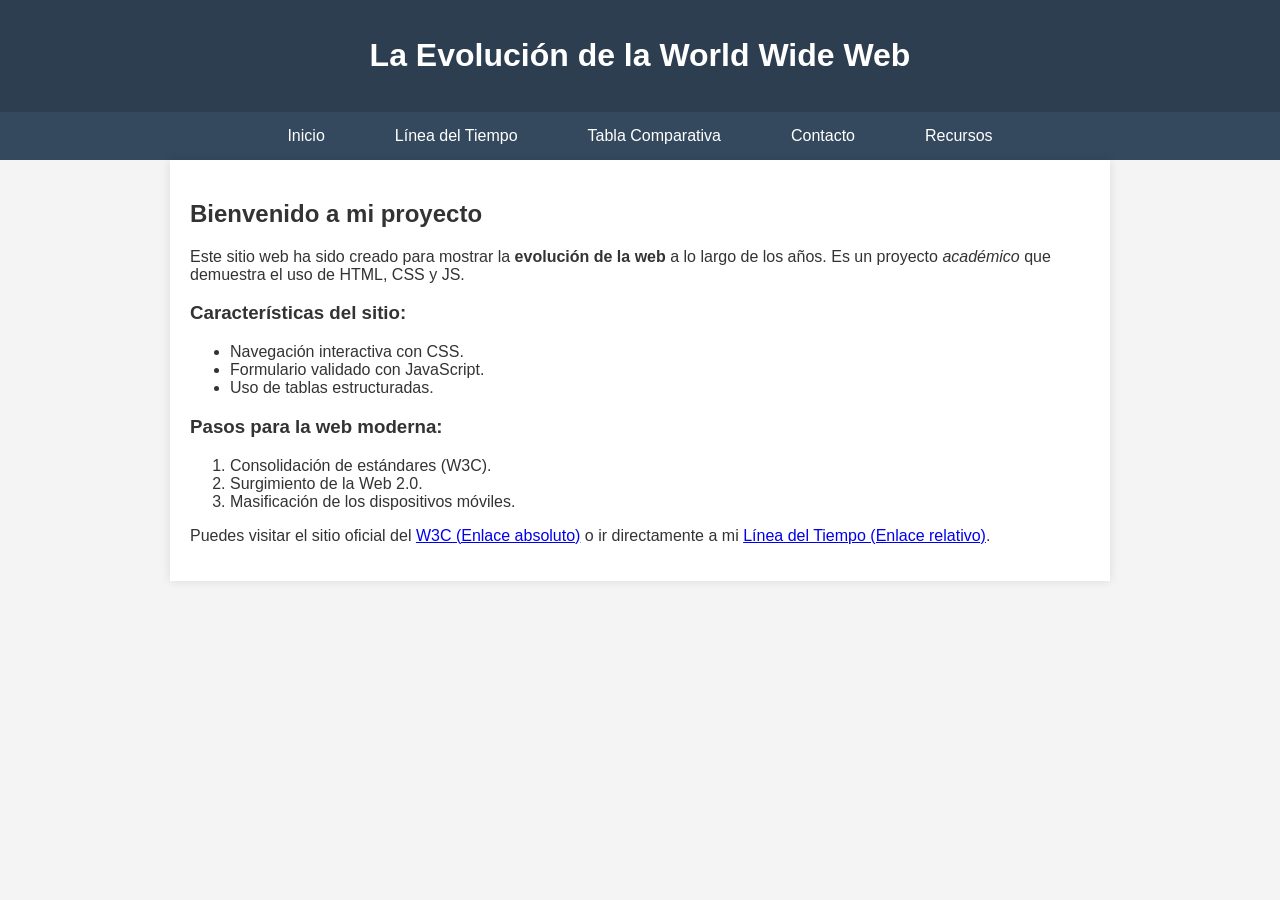
<file: index.html>
<!DOCTYPE html>
<html lang="es">
<head>
    <meta charset="UTF-8">
    <title>Inicio - Evolución de la Web</title>
    <link rel="stylesheet" href="styles.css">
</head>
<body>
    <header>
        <h1>La Evolución de la World Wide Web</h1>
    </header>
    <nav>
        <ul>
            <li><a href="index.html">Inicio</a></li>
            <li><a href="historia.html">Línea del Tiempo</a></li>
            <li><a href="tabla.html">Tabla Comparativa</a></li>
            <li><a href="contacto.html">Contacto</a></li>
            <li><a href="recursos.html">Recursos</a></li>
        </ul>
    </nav>
    <main>
        <h2>Bienvenido a mi proyecto</h2>
        <p>Este sitio web ha sido creado para mostrar la 
            <strong>evolución de la web</strong> a lo largo de los años. Es un proyecto 
            <em>académico</em> 
            que demuestra el uso de HTML, CSS y JS.</p>
        
        <h3>Características del sitio:</h3>
        <ul>
            <li>Navegación interactiva con CSS.</li>
            <li>Formulario validado con JavaScript.</li>
            <li>Uso de tablas estructuradas.</li>
        </ul>

        <h3>Pasos para la web moderna:</h3>
        <ol>
            <li>Consolidación de estándares (W3C).</li>
            <li>Surgimiento de la Web 2.0.</li>
            <li>Masificación de los dispositivos móviles.</li>
        </ol>

        <p>Puedes visitar el sitio oficial del <a href="https://www.w3.org/" target="_blank">W3C (Enlace absoluto)</a> o ir directamente a mi <a href="historia.html">Línea del Tiempo (Enlace relativo)</a>.</p>
    </main>
</body>
</html>
</file>
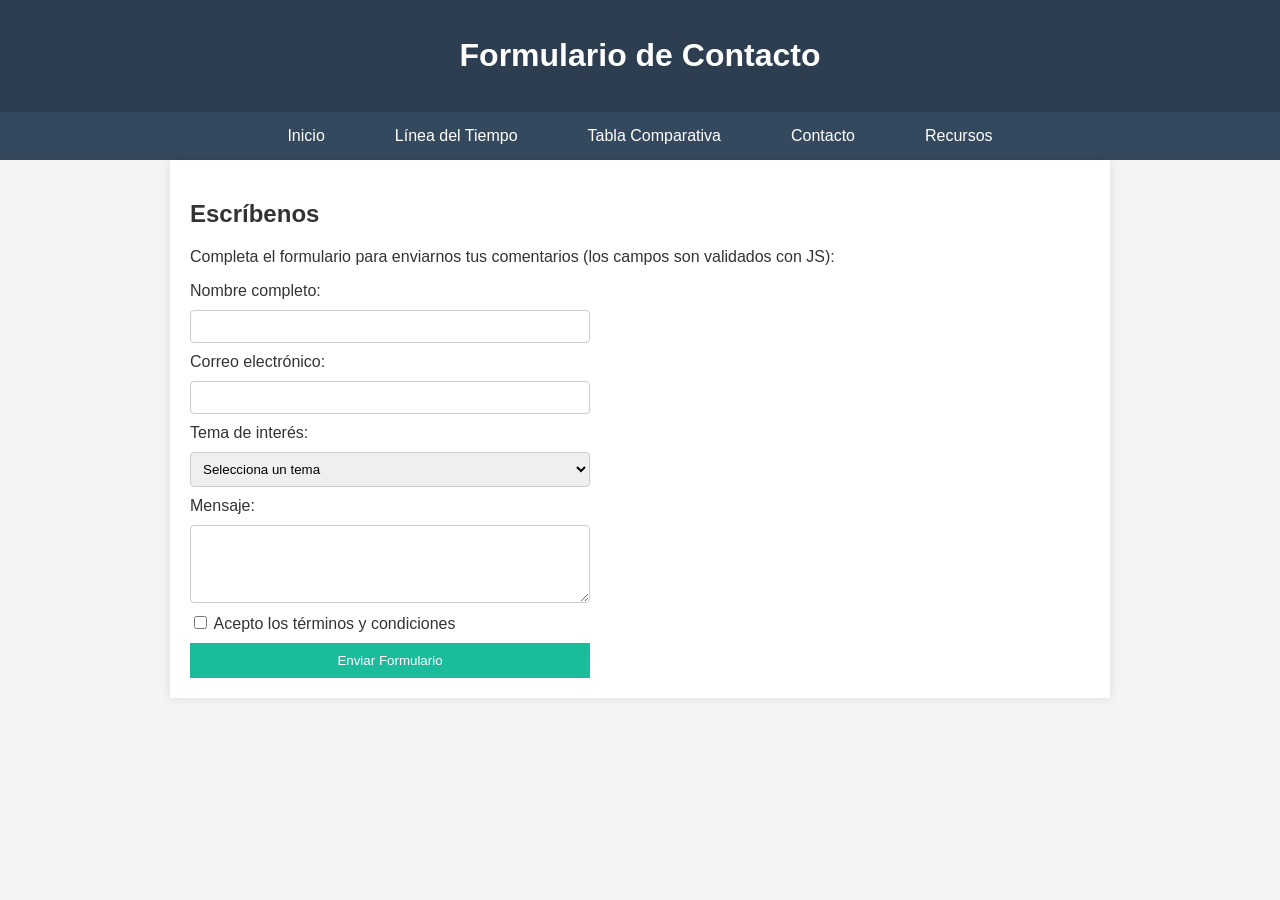
<file: contacto.html>
<!DOCTYPE html>
<html lang="es">
<head>
    <meta charset="UTF-8">
    <title>Contacto</title>
    <link rel="stylesheet" href="styles.css">
</head>
<body>
    <header>
        <h1>Formulario de Contacto</h1>
    </header>
    <nav>
        <ul>
            <li><a href="index.html">Inicio</a></li>
            <li><a href="historia.html">Línea del Tiempo</a></li>
            <li><a href="tabla.html">Tabla Comparativa</a></li>
            <li><a href="contacto.html">Contacto</a></li>
            <li><a href="recursos.html">Recursos</a></li>
        </ul>
    </nav>
    <main>
        <h2>Escríbenos</h2>
        <p>Completa el formulario para enviarnos tus comentarios (los campos son validados con JS):</p>
        
        <form id="miFormulario">
            <!-- Control 1: Texto -->
            <label for="nombre">Nombre completo:</label>
            <input type="text" id="nombre" name="nombre">

            <!-- Control 2: Email -->
            <label for="email">Correo electrónico:</label>
            <input type="email" id="email" name="email">

            <!-- Control 3: Selector (Dropdown) -->
            <label for="tema">Tema de interés:</label>
            <select id="tema" name="tema">
                <option value="">Selecciona un tema</option>
                <option value="historia">Historia de la Web</option>
                <option value="tecnologia">Tecnología Actual</option>
            </select>

            <!-- Control 4: Área de texto -->
            <label for="mensaje">Mensaje:</label>
            <textarea id="mensaje" name="mensaje" rows="4"></textarea>

            <!-- Control 5: Checkbox -->
            <label>
                <input type="checkbox" id="acepto" name="acepto"> Acepto los términos y condiciones
            </label>

            <button type="submit">Enviar Formulario</button>
        </form>
    </main>
    <script src="script.js"></script>
</body>
</html>
</file>
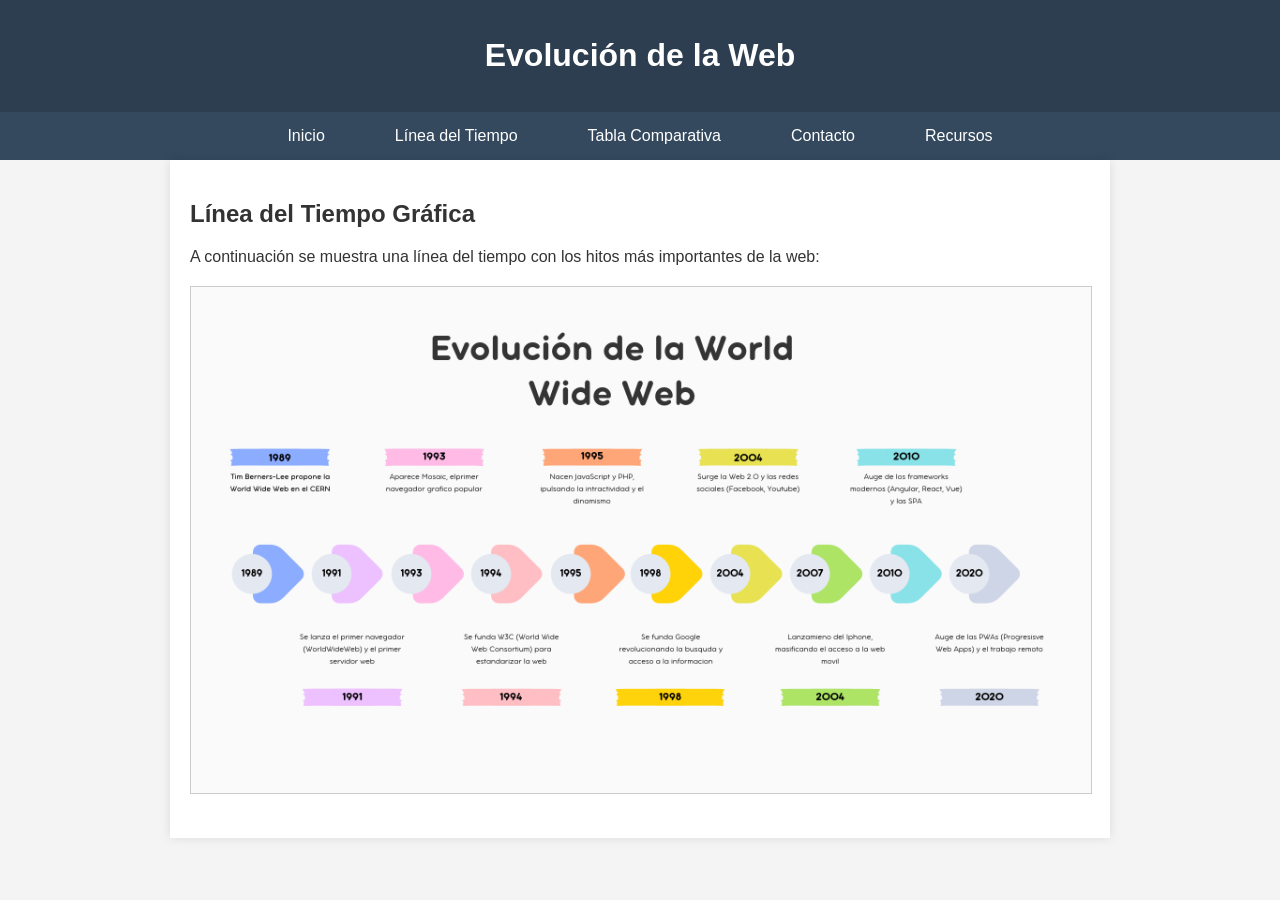
<file: historia.html>
<!DOCTYPE html>
<html lang="es">
<head>
    <meta charset="UTF-8">
    <title>Historia - Línea del Tiempo</title>
    <link rel="stylesheet" href="styles.css">
</head>
<body>
    <header>
        <h1>Evolución de la Web</h1>
    </header>
    <nav>
        <ul>
            <li><a href="index.html">Inicio</a></li>
            <li><a href="historia.html">Línea del Tiempo</a></li>
            <li><a href="tabla.html">Tabla Comparativa</a></li>
            <li><a href="contacto.html">Contacto</a></li>
            <li><a href="recursos.html">Recursos</a></li>
        </ul>
    </nav>
    <main>
        <h2>Línea del Tiempo Gráfica</h2>
        <p>A continuación se muestra una línea del tiempo con los hitos más importantes de la web:</p>
        
        <div class="timeline-container">
            <img src="linea-tiempo.png" alt="Línea del tiempo de la evolución de la Web desde 1989 hasta 2020">
        </div>
    </main>
</body>
</html>
</file>
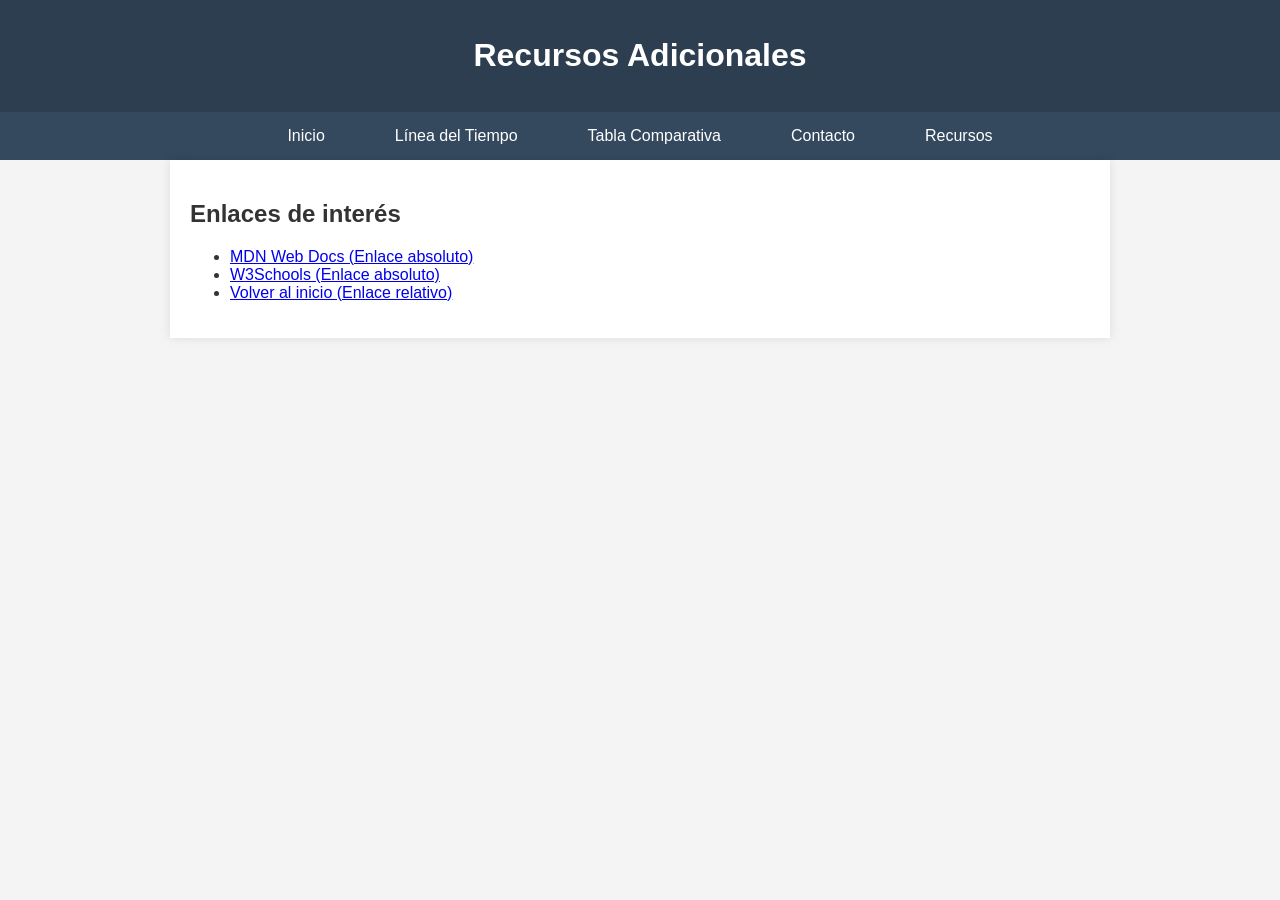
<file: recursos.html>
<!DOCTYPE html>
<html lang="es">
<head>
    <meta charset="UTF-8">
    <title>Recursos</title>
    <link rel="stylesheet" href="styles.css">
</head>
<body>
    <header>
        <h1>Recursos Adicionales</h1>
    </header>
    <nav>
        <ul>
            <li><a href="index.html">Inicio</a></li>
            <li><a href="historia.html">Línea del Tiempo</a></li>
            <li><a href="tabla.html">Tabla Comparativa</a></li>
            <li><a href="contacto.html">Contacto</a></li>
            <li><a href="recursos.html">Recursos</a></li>
        </ul>
    </nav>
    <main>
        <h2>Enlaces de interés</h2>
        <ul>
            <li><a href="https://developer.mozilla.org/es/" target="_blank">MDN Web Docs (Enlace absoluto)</a></li>
            <li><a href="https://www.w3schools.com/" target="_blank">W3Schools (Enlace absoluto)</a></li>
            <li><a href="index.html">Volver al inicio (Enlace relativo)</a></li>
        </ul>
    </main>
</body>
</html>
</file>
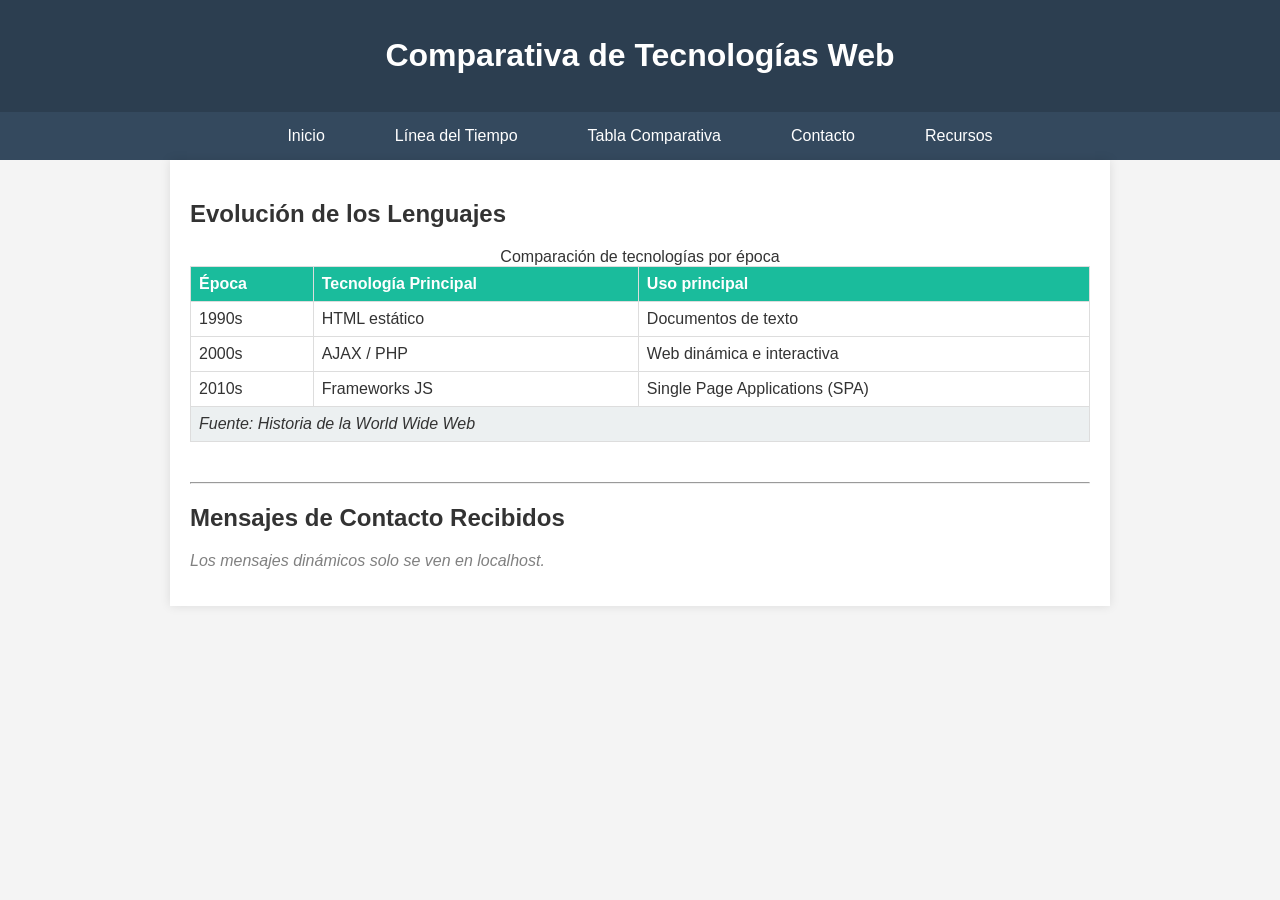
<file: tabla.html>
<!DOCTYPE html>
<html lang="es">
<head>
    <meta charset="UTF-8">
    <title>Tabla - Comparativa</title>
    <link rel="stylesheet" href="styles.css">
</head>
<body>
    <header>
        <h1>Comparativa de Tecnologías Web</h1>
    </header>
    <nav>
        <ul>
            <li><a href="index.html">Inicio</a></li>
            <li><a href="historia.html">Línea del Tiempo</a></li>
            <li><a href="tabla.html">Tabla Comparativa</a></li>
            <li><a href="contacto.html">Contacto</a></li>
            <li><a href="recursos.html">Recursos</a></li>
        </ul>
    </nav>
    <main>
        <h2>Evolución de los Lenguajes</h2>
        <table>
            <caption>Comparación de tecnologías por época</caption>
            <thead>
                <tr>
                    <th>Época</th>
                    <th>Tecnología Principal</th>
                    <th>Uso principal</th>
                </tr>
            </thead>
            <tbody>
                <tr>
                    <td>1990s</td>
                    <td>HTML estático</td>
                    <td>Documentos de texto</td>
                </tr>
                <tr>
                    <td>2000s</td>
                    <td>AJAX / PHP</td>
                    <td>Web dinámica e interactiva</td>
                </tr>
                <tr>
                    <td>2010s</td>
                    <td>Frameworks JS</td>
                    <td>Single Page Applications (SPA)</td>
                </tr>
            </tbody>
            <tfoot>
                <tr>
                    <td colspan="3">Fuente: Historia de la World Wide Web</td>
                </tr>
            </tfoot>
        </table>

        <!-- NUEVA SECCIÓN: TABLA DE MENSAJES DE LA BD  -->
        <hr style="margin-top: 40px;">
        <h2>Mensajes de Contacto Recibidos</h2>
        <p id="aviso-mensajes" style="color: gray; font-style: italic;">Cargando mensajes...</p>
        <table id="tabla-mensajes" style="display: none;">
            <thead>
                <tr>
                    <th>Fecha</th>
                    <th>Nombre</th>
                    <th>Email</th>
                    <th>Tema</th>
                    <th>Mensaje</th>
                </tr>
            </thead>
            <tbody id="cuerpo-mensajes">
            </tbody>
        </table>
    </main>
    <script src="script.js"></script>
</body>
</html>
</file>
<file: styles.css>
/* Estilos generales */
body {
    font-family: Arial, sans-serif;
    margin: 0;
    padding: 0;
    background-color: #f4f4f4;
    color: #333;
}

header {
    background-color: #2c3e50;
    color: white;
    text-align: center;
    padding: 1rem;
}

/* Menú de navegación interactivo (usando CSS :hover) */
nav {
    background-color: #34495e;
}

nav ul {
    list-style-type: none;
    margin: 0;
    padding: 0;
    display: flex;
    justify-content: center;
}

nav ul li {
    margin: 0 15px;
}

nav ul li a {
    display: block;
    color: white;
    text-decoration: none;
    padding: 15px 20px;
    transition: background-color 0.3s, transform 0.3s;
}

nav ul li a:hover {
    background-color: #1abc9c;
    transform: scale(1.1); /* Interactividad visual */
}

/* Contenido principal */
main {
    padding: 20px;
    max-width: 900px;
    margin: auto;
    background: white;
    box-shadow: 0 0 10px rgba(0,0,0,0.1);
}

/* Estilos de tabla */
table {
    width: 100%;
    border-collapse: collapse;
    margin: 20px 0;
}
th, td {
    border: 1px solid #ddd;
    padding: 8px;
    text-align: left;
}
thead { background-color: #1abc9c; color: white; }
tfoot { background-color: #ecf0f1; font-style: italic; }

/* Estilos formulario */
form {
    display: flex;
    flex-direction: column;
    gap: 10px;
    max-width: 400px;
}
input, select, textarea {
    padding: 8px;
    border: 1px solid #ccc;
    border-radius: 4px;
}
button {
    padding: 10px;
    background-color: #1abc9c;
    color: white;
    border: none;
    cursor: pointer;
}
button:hover { background-color: #16a085; }

/* Contenedor de la imagen de la línea de tiempo */
.timeline-container {
    text-align: center;
    margin: 20px 0;
}
.timeline-container img {
    max-width: 100%;
    height: auto;
    border: 1px solid #ccc;
}
</file>
